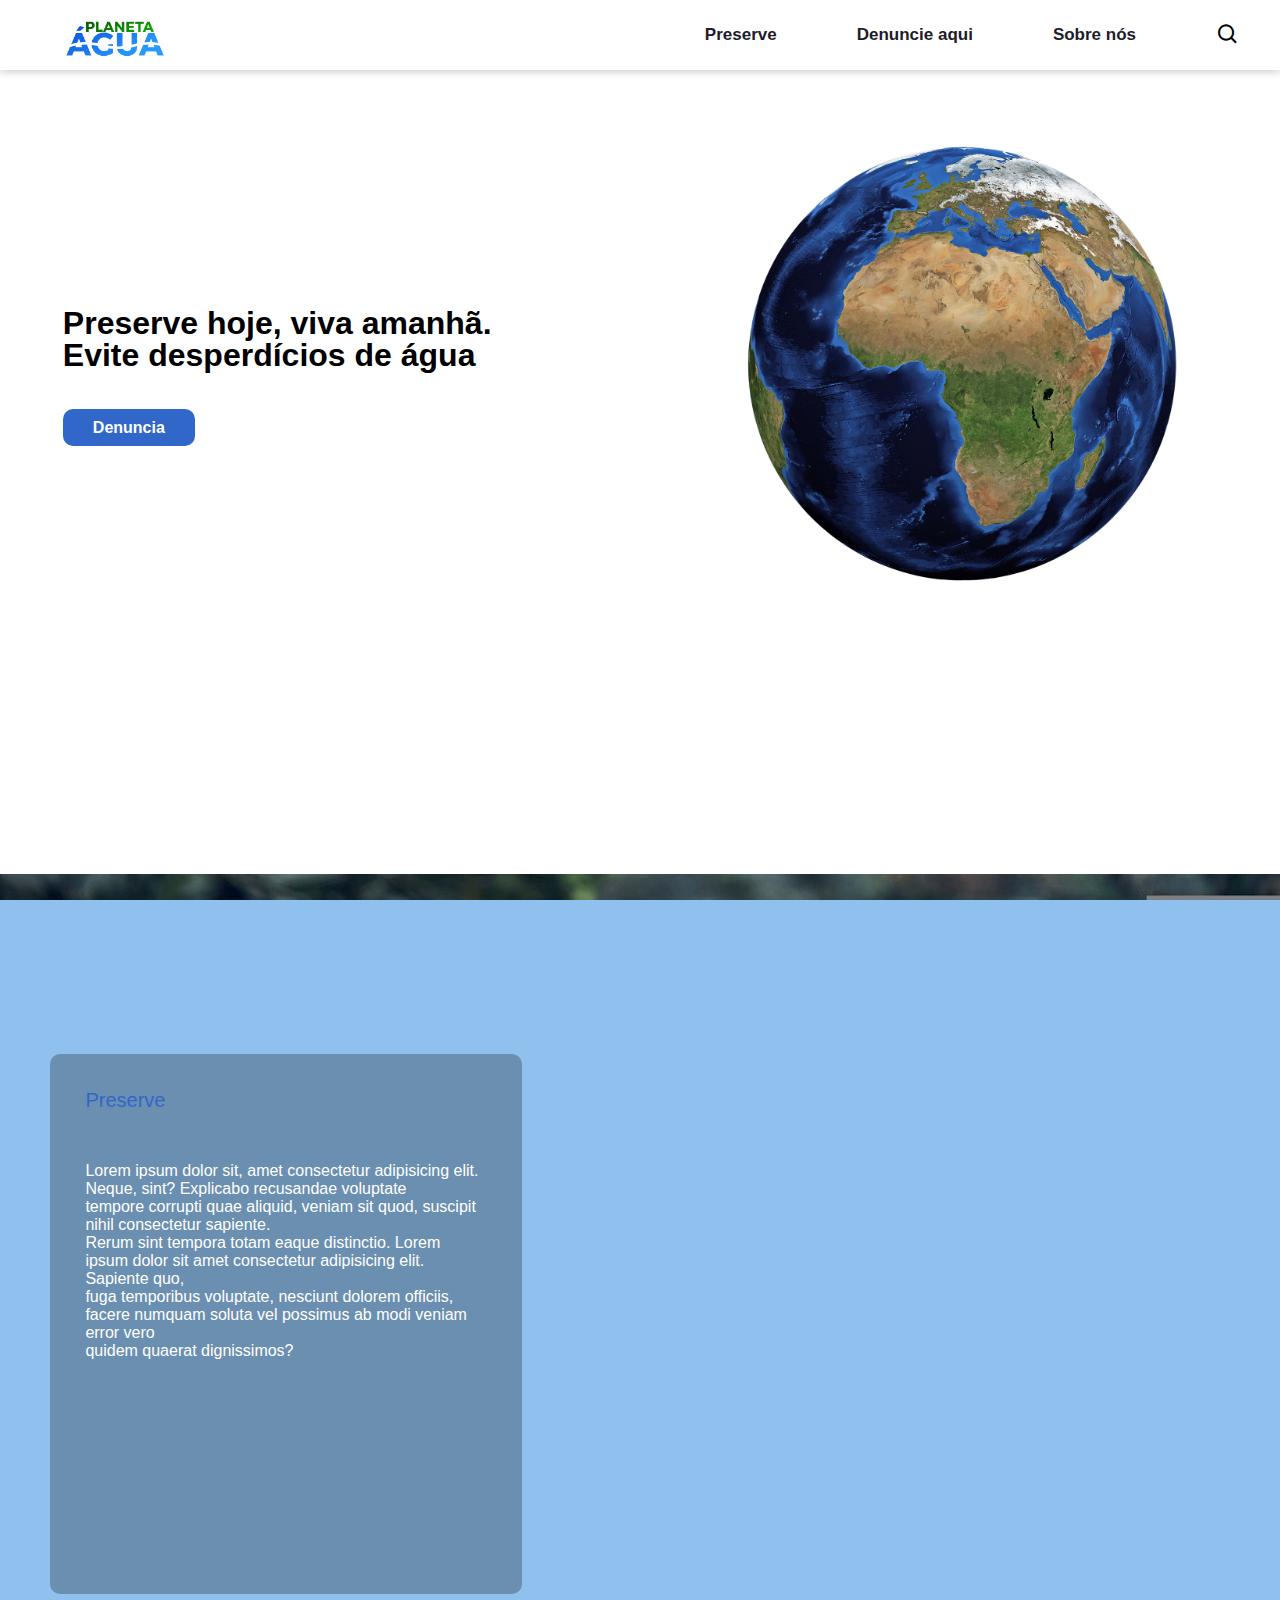
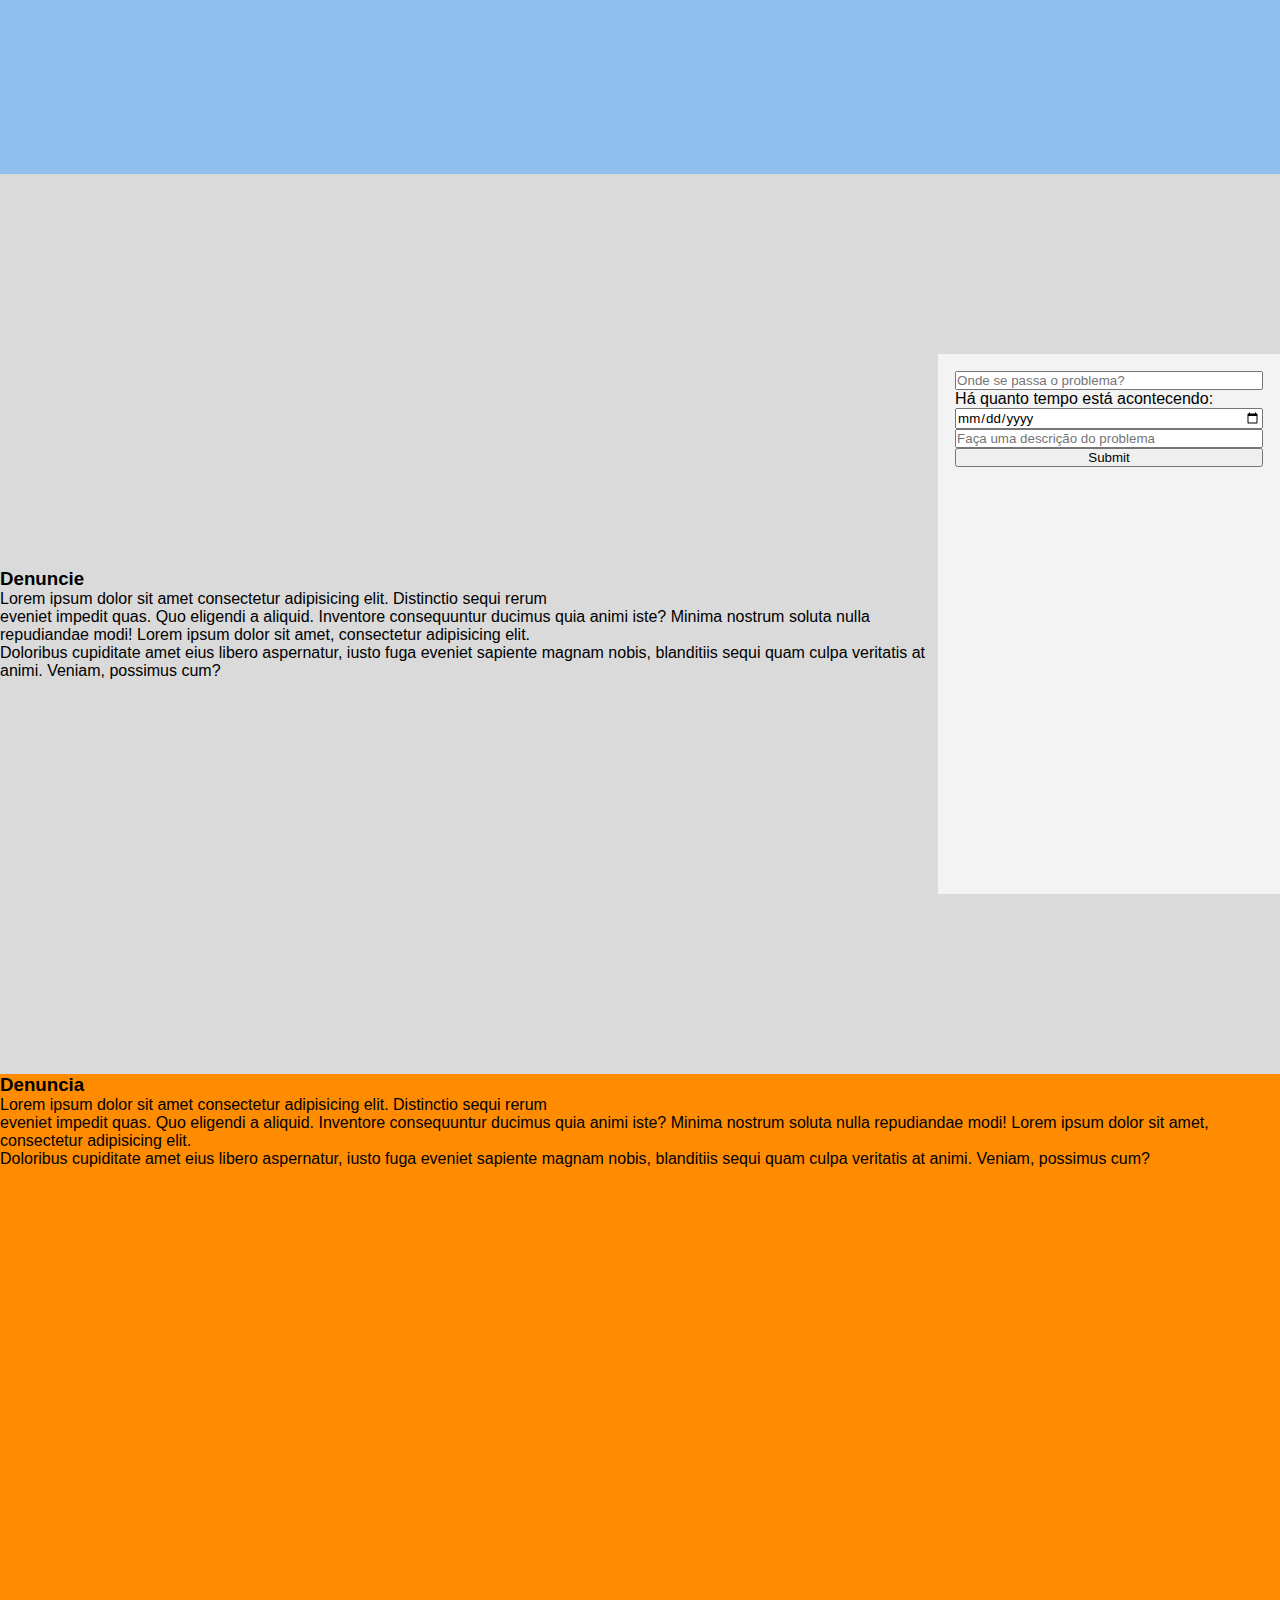
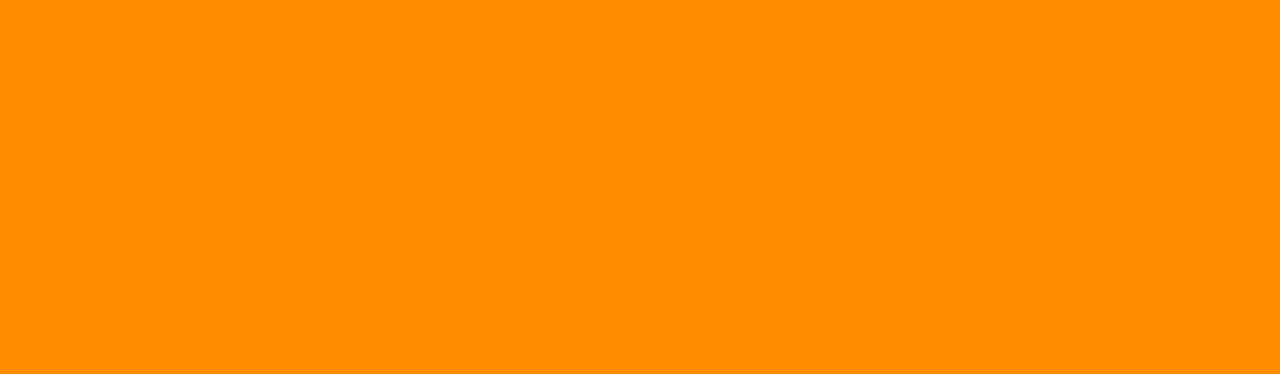
<file: index.html>
<!DOCTYPE html>
<html lang="pt-br">
<head>
    <meta charset="UTF-8">
    <meta http-equiv="X-UA-Compatible" content="IE=edge">
    <meta name="viewport" content="width=device-width, initial-scale=1.0">
    <link href='https://unpkg.com/boxicons@2.1.2/css/boxicons.min.css' rel='stylesheet'>
    <link rel="shortcut icon" href="Treetog-Junior-Earth.ico" type="image/x-icon">
    <link rel="stylesheet" href="style.css">

    <title>Planeta Água</title>
</head>
<body>
    <header>
        <nav class="navigation">
                    <div class="logo">
                           <img src="logo-removebg-preview.png">
                    </div>
               <ul class="nav-menu">
                    <li class="nav-list"> <a href="#preserve">Preserve</a> </li>
                    <li class="nav-list"> <a href="#denuncia">Denuncie aqui</a></li>
                    <li class="nav-list"> <a href="#sobre-nos">Sobre nós</a></li>
                    <i class='bx bx-search'></i>
               </ul>
        </nav>
   </header>
   <main>
       <div class="main-text">
           <h1>Preserve hoje, viva amanhã.<br> Evite desperdícios de água</h1>
           <div class="botao">
              <a href="login.html">Denuncia</a>
           </div>
     </div>
     <div class="imagem-principal">
        <img src="earth-g290b12f43_1280.png" >
     </div>
   </main>

        <section class="normal" id="preserve">
               <div class="text">
                   <h3>Preserve</h3>
                    <p>Lorem ipsum dolor sit, amet consectetur adipisicing elit. Neque, sint?
                         Explicabo recusandae voluptate <br> tempore corrupti quae aliquid, veniam sit quod, suscipit nihil consectetur sapiente.  <br>
                         Rerum sint tempora totam eaque distinctio. Lorem ipsum dolor sit amet consectetur adipisicing elit. Sapiente quo,  <br>
                         fuga temporibus voluptate, nesciunt dolorem officiis, facere numquam soluta vel possimus ab modi veniam error vero <br>
                        quidem quaerat dignissimos?</p>
               </div>
        </section>

    <section  id="denuncia">
           <div>
               <h3>Denuncie</h3>
               <p>Lorem ipsum dolor sit amet consectetur adipisicing elit. Distinctio sequi rerum <br>
                eveniet impedit quas. Quo eligendi a aliquid. Inventore consequuntur ducimus quia animi iste?
                Minima nostrum soluta nulla repudiandae modi! Lorem ipsum dolor sit amet, consectetur adipisicing elit.  <br>
                Doloribus cupiditate amet eius libero aspernatur, iusto fuga eveniet sapiente magnam nobis, blanditiis sequi
                quam culpa veritatis at animi.
                Veniam, possimus cum?</p>
           </div>
           <div class="formulario">
                <form action="#">
                    <input type="text" placeholder="Onde se passa o problema?">
                    <label for="#">Há quanto tempo está acontecendo:</label>
                    <input type="date">
                    <input type="text" placeholder="Faça uma descrição do problema">
                    <input type="submit">
                </form>
           </div>
    </section>

    <section   id="sobre-nos">
        <h3>Denuncia</h3>
        <p>Lorem ipsum dolor sit amet consectetur adipisicing elit. Distinctio sequi rerum <br>
         eveniet impedit quas. Quo eligendi a aliquid. Inventore consequuntur ducimus quia animi iste?
         Minima nostrum soluta nulla repudiandae modi! Lorem ipsum dolor sit amet, consectetur adipisicing elit.  <br>
         Doloribus cupiditate amet eius libero aspernatur, iusto fuga eveniet sapiente magnam nobis, blanditiis sequi 
         quam culpa veritatis at animi. 
         Veniam, possimus cum?</p>
 </section>




</body>
</html>
</file>
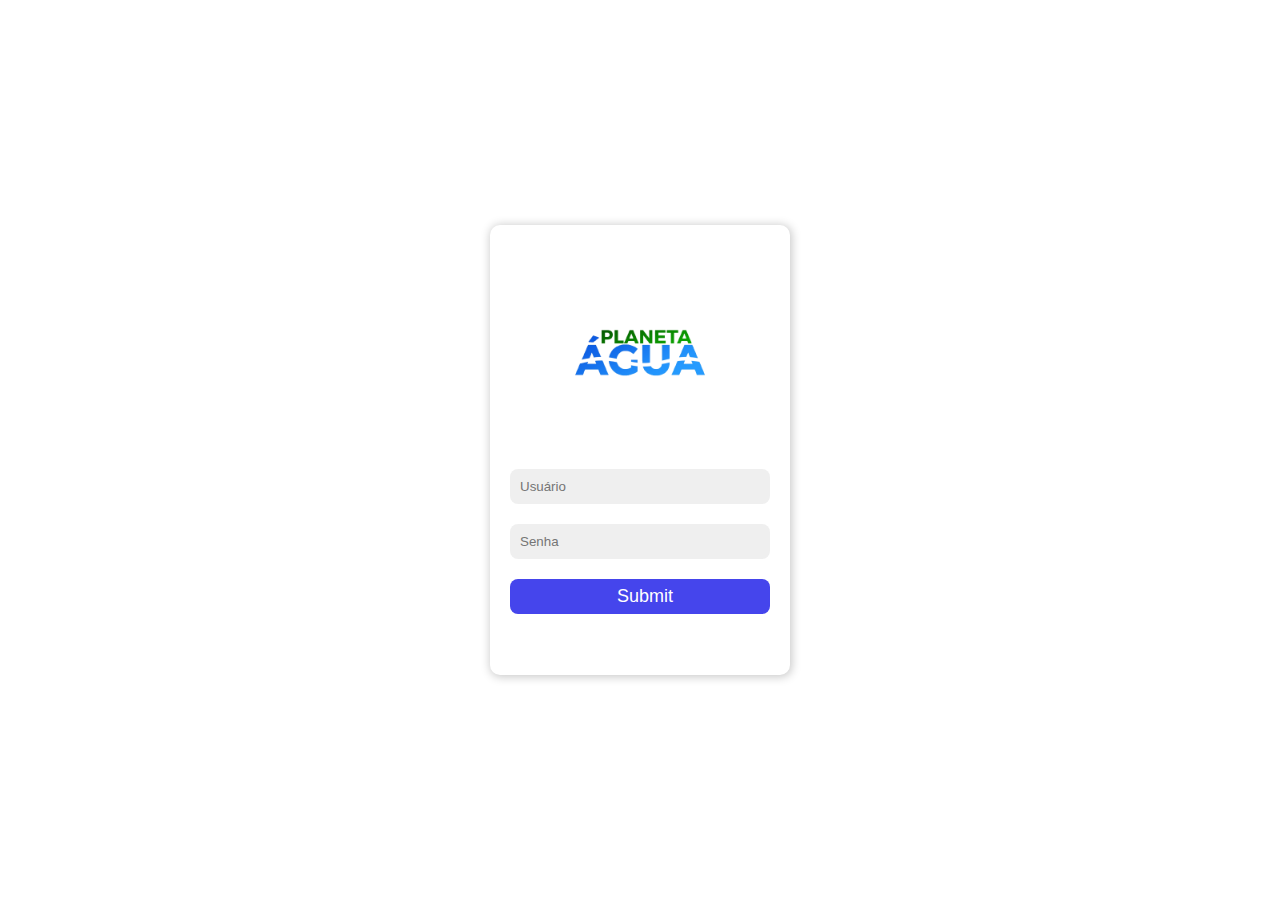
<file: login.html>
<!DOCTYPE html>
<html lang="pt-br">
<head>
    <meta charset="UTF-8">
    <meta http-equiv="X-UA-Compatible" content="IE=edge">
    <meta name="viewport" content="width=device-width, initial-scale=1.0">
    <link rel="shortcut icon" href="earth-g290b12f43_1280.png" type="image/x-icon">
    <link rel="stylesheet" href="stylelogin.css">
    <title>Login</title>
</head>
<body>
       <div class="container">
             <div class="imagem">
                   <img src="logo-removebg-preview.png">
             </div>
             <form action="#">
              
                <input type="email" placeholder="Usuário" required>

                <input type="password" placeholder="Senha" required>

                <input type="submit" placeholder="Entrar">
             </form>
       </div>
</body>
</html>
</file>
<file: style.css>
*{
    margin: 0;
    padding: 0;
    box-sizing: border-box;
    list-style: none;
    text-decoration: none;
    font-family: sans-serif;
   
}

html{
    scroll-behavior: smooth;
}



.navigation img{
    width: 150px;
    cursor: pointer;
}

.navigation{
    display: flex;
    align-items: center;
    justify-content: space-between;
    padding: 18px 40px;
    box-shadow: 0 0.1rem 0.5rem #ccc;
    width: 100%;
    height: 70px;
    transition:  all 0.5s;
}


.navigation ul{
    display: flex;
    align-items: center;
    gap: 5rem;
}

.navigation ul li a{
    color: #1e1c2a;
    font-size: 17px;
    font-weight: 500;
    transition: all 0.5rem;
    font-weight: 600;
}

.navigation ul li a:hover{
    color: rgb(48, 103, 200);
    transition: all 0.3s;
}

.navigation i{
    cursor: pointer;
    font-size: 1.5rem;
}

main{
    width: 100%;
    display: flex;
    padding: 50px;
    justify-content: space-around;
    align-items: center;
}

main .main-text h4{
    margin-bottom: 13px;
    font-size: 20px;
}
main .main-text h1{
    line-height: 2rem;
    margin-bottom: 1rem;
}

main .botao {
    margin-top: 3rem;
}
main .botao a{
    background-color: rgb(48, 103, 200); 
    color: white;
    padding: 10px 30px;
    border-radius: 10px;
    font-weight: 700;}

    main .botao a:hover{
        background-color:rgb(30, 64, 121) ;
        transition: all 0.5s;
    }

    main .imagem-principal img{
        width: 500px;
        animation: float 100s  infinite linear; 
        margin-left: 200px;
    }

    @keyframes float {
        0%{
             transform: rotate(0deg);
        }
        100%{
            transform: rotate(359deg);
        }
    }

    section{
        width: 100%;
        height: 100vh;
        background-color: rgb(218, 218, 218);
        transition: all 0.3s;
    }

    
    .normal{
        background-color: rgb(144, 192, 237);
        margin-top: 200px;
        padding: 50px;
        background-image: url(woman-g834ff7407_1280.jpg);
        background-repeat: no-repeat;
        background-size: cover;
        background-attachment: fixed; 
        display: flex; 
        align-items: center;
    }

    .text{
        width: 40%;
        height: 60vh;
        background-color: rgba(0, 0, 0, 0.253);
        display: inline-block;
        padding: 3%;
        border-radius: 10px; 
        color: #fff;
    }
    .normal h3{
        color: rgb(48, 103, 200);
        font-weight: 300;
        font-size: 20px;
        margin-bottom: 50px;
    }

   #denuncia{
    display: flex;
    align-items: center;
    justify-content: space-between;
   }

  #denuncia .formulario{
    width: 40%;
    height: 60vh;
    background-color: rgb(243, 243, 243);
  }

  #denuncia .formulario form{
    display: flex;
    flex-direction: column;
    padding: 5%;
  }

     
    #sobre-nos{
         background-color: darkorange;
    }
</file>
<file: stylelogin.css>
*{
    margin: 0;
    padding: 0;
    box-sizing: border-box;
    font-family: sans-serif;
}

body{
    width: 100%;
    height: 100vh;
    display: flex;
    align-items: center;
    justify-content: center;
}

.container{
    width: 300px;
    height: 450px;
    background-color: rgb(255, 255, 255);
    box-shadow: 1px 1px 10px 1px rgba(0, 0, 0, 0.214);
    position: absolute;
    padding: 20px;
    display: flex;
    flex-direction: column;
    align-items: center; 
    border-radius: 10px;
  }

.container .imagem img{
    width: 200px;
}

.container form {
    display: flex;
    flex-direction: column;
    width: 100%;
    
}

.container form input {
    margin-top: 20px;
    line-height: 35px;
    border: none;
    background-color: rgba(205, 205, 205, 0.323);
    padding-left: 10px;
    border-radius: 8px;
}

.container form input[type=submit]{
    background-color: rgb(69, 69, 236);
    color: white;
    font-weight: 500;
    font-size: 18px;
    width: 100%;
    cursor: pointer;
    
}
</file>
